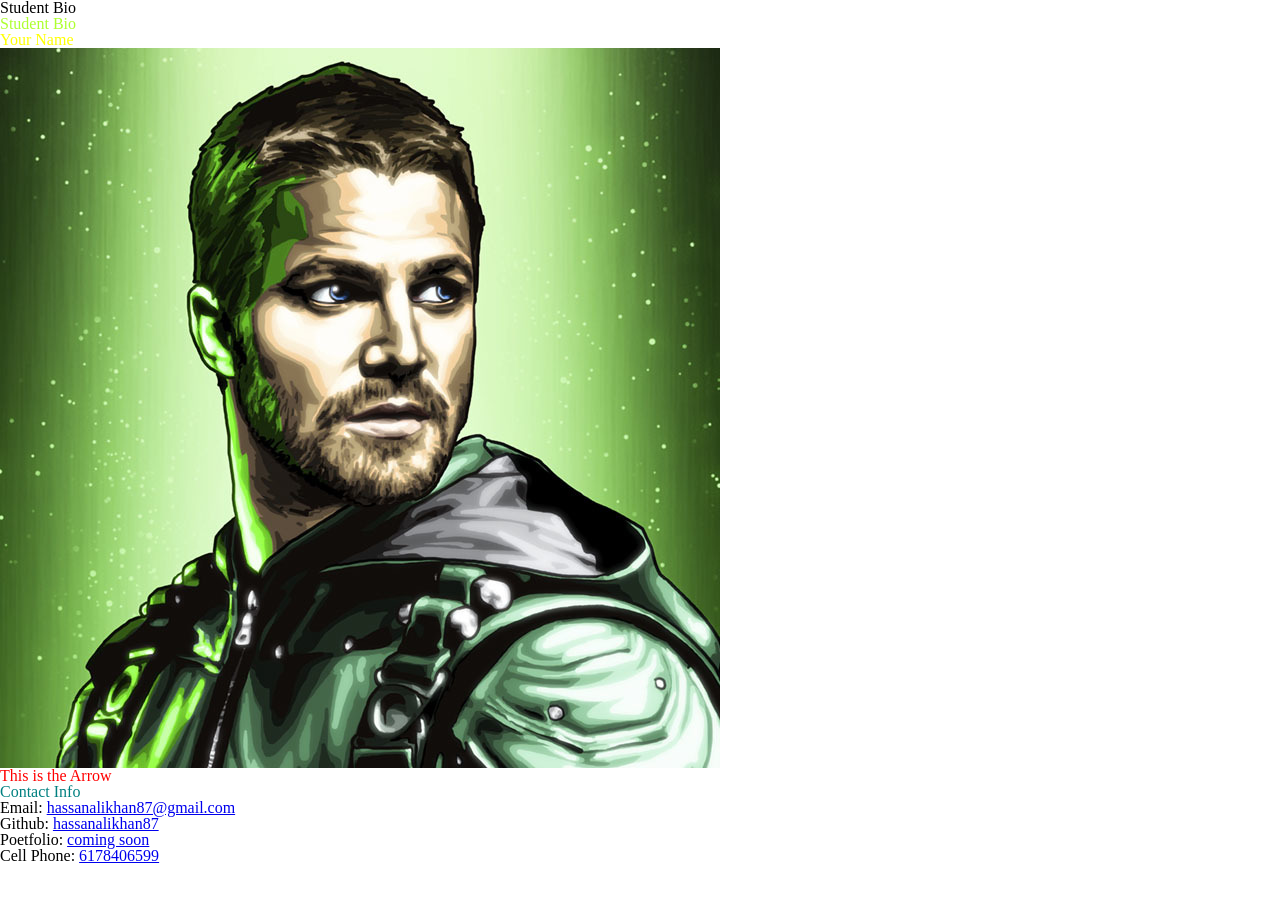
<file: index.html>
<!-- saved from url=(0049)file:///C:/Users/hassa/Desktop/code/Welcome2.html -->
<html><head><meta http-equiv="Content-Type" content="text/html; charset=windows-1252">
        
    </head><body><div class="box-set">
    <figure class="box box-1">Student Bio</figure>
    <link rel="stylesheet" href="resetstyle.css">
    
    
  </div>
<link rel="stylesheet" href="./Welcome2_files/style.css">
        <title>
            Welcome
        </title>
    
    
        <div class="StudentBio">
            <h1>
            Student Bio
        </h1>
        </div>

        <h2 id="big">
            Your Name
        </h2>
        <img src="./Welcome2_files/123.jpg">
        <p>This is the Arrow</p>
        <h2>
            Contact Info
        </h2>
        <ul>
            <li>Email: <a href="http:">hassanalikhan87@gmail.com</a></li>
            <li>Github: <a href="http:">hassanalikhan87</a></li>
            <li>Poetfolio: <a href="http:">coming soon</a></li>
            <li>Cell Phone: <a href="http:">6178406599</a></li>
        </ul>
    
</body></html>
</file>
<file: Welcome2_files/style.css>
h1{
    color: greenyellow;
}
h2{
    color: teal;
}
P{
    Color: red;
}
#big{
    color: yellow;
}
</file>
<file: resetstyle.css>
/* http://meyerweb.com/eric/tools/css/reset/ 
   v2.0 | 20110126
   License: none (public domain)
*/

html, body, div, span, applet, object, iframe,
h1, h2, h3, h4, h5, h6, p, blockquote, pre,
a, abbr, acronym, address, big, cite, code,
del, dfn, em, img, ins, kbd, q, s, samp,
small, strike, strong, sub, sup, tt, var,
b, u, i, center,
dl, dt, dd, ol, ul, li,
fieldset, form, label, legend,
table, caption, tbody, tfoot, thead, tr, th, td,
article, aside, canvas, details, embed, 
figure, figcaption, footer, header, hgroup, 
menu, nav, output, ruby, section, summary,
time, mark, audio, video {
	margin: 0;
	padding: 0;
	border: 0;
	font-size: 100%;
	font: inherit;
	vertical-align: baseline;
}
/* HTML5 display-role reset for older browsers */
article, aside, details, figcaption, figure, 
footer, header, hgroup, menu, nav, section {
	display: block;
}
body {
	line-height: 1;
}
ol, ul {
	list-style: none;
}
blockquote, q {
	quotes: none;
}
blockquote:before, blockquote:after,
q:before, q:after {
	content: '';
	content: none;
}
table {
	border-collapse: collapse;
	border-spacing: 0;
}
</file>
